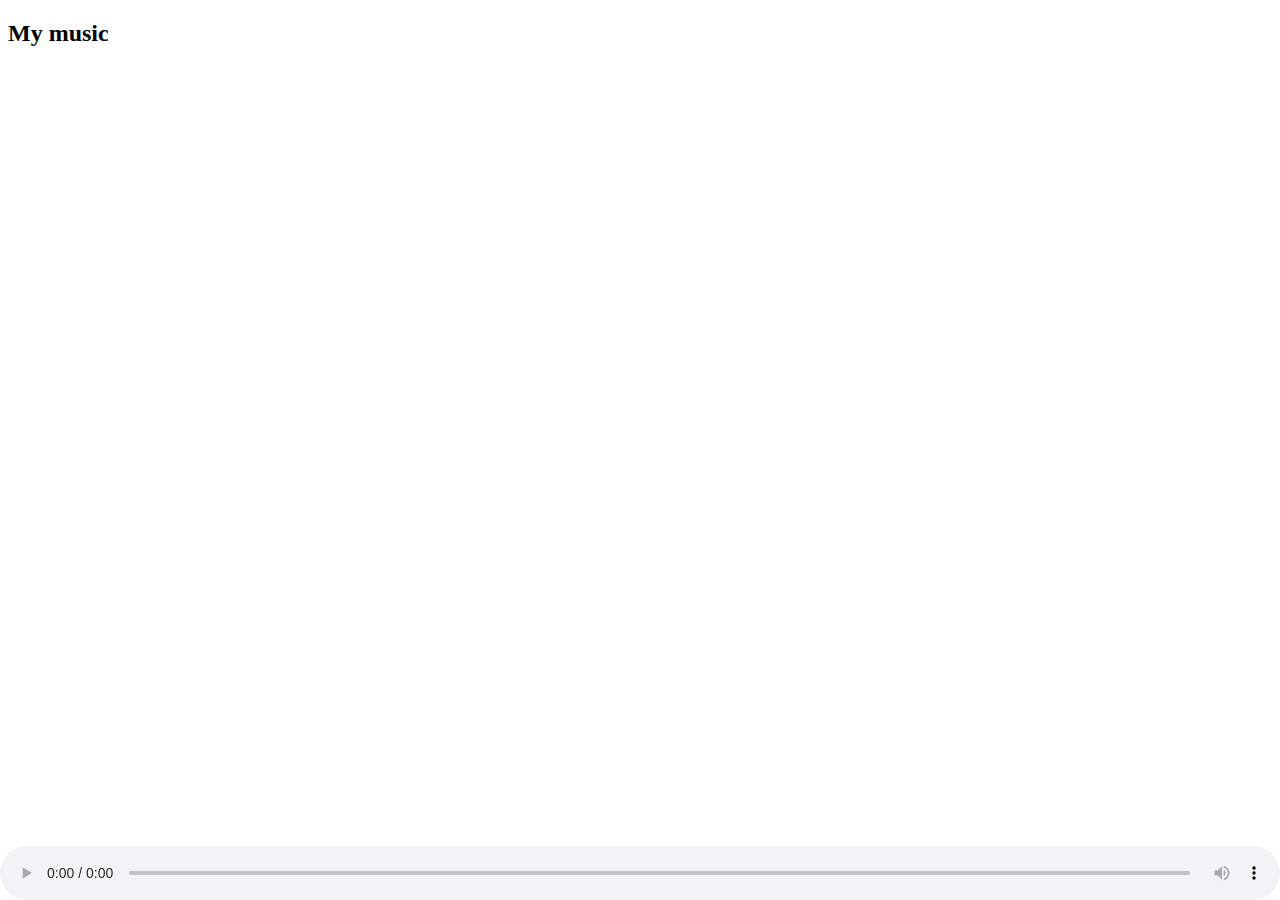
<file: mp3/index.html>
<!DOCTYPE html>
<html lang="en">
<head>
    <meta charset="UTF-8">
    <title>My music</title>
    <meta name="viewport" content="width=device-width, initial-scale=1">

    <style>
        *{
            box-sizing: border-box;
        }
        .container {
            margin: 0 40px 50px 0;
        }

        .mp3-item:after {
            clear: both;
            content: '';
            display: table;
        }

        .mp3-item {
            border: 1px solid rgba(13, 23, 20, 0.2);
            border-radius: 10px;
            display: flex;
            padding: 6px;
        }

        * {
            clear: both;
        }

        audio {
            position: fixed;
            left: 0;
            bottom: 0;
            width: 100%;
        }

        .stt {
            text-align : center;
            font-size: 23px;
            font-weight: bold;
        }



        .song-name{
            font-weight: bold;
            font-size: 20px;
        }

        .col-1 {width: 8.33%;}
        .col-2 {width: 16.66%;}
        .col-3 {width: 25%;}
        .col-4 {width: 33.33%;}
        .col-5 {width: 41.66%;}
        .col-6 {width: 50%;}
        .col-7 {width: 58.33%;}
        .col-8 {width: 66.66%;}
        .col-9 {width: 75%;}
        .col-10 {width: 83.33%;}
        .col-11 {width: 91.66%;}
        .col-12 {width: 100%;}

        @media only screen and (max-width: 768px) {
            /* For mobile phones: */
            [class*="col-"] {
                width: 100%;
            }
        }
    </style>
</head>
<body>
<h2>My music</h2>
<div id="mp3" class="container">
    <!--<div class="mp3-item">-->
        <!--<div class="col-2 stt">STT</div>-->
        <!--<div class="col-3 thumbnail">-->
            <!--<img src="https://encrypted-tbn0.gstatic.com/images?q=tbn:ANd9GcR039B-PFuEidgjPSnD1-R0rrnb6zy8MHcb78ir_O5RmyvM-r0QnA">-->
        <!--</div>-->
        <!--<div class="col-5">-->
            <!--<div class="song-name">jhgfds</div>-->
            <!--<div class="song-singer">;lkjytrew</div>-->
        <!--</div>-->
        <!--<div class="col-2"></div>-->
    <!--</div>-->
</div>
<audio controls autoplay="autoplay" id="play">
    <source id="src-song" src="" type="audio/mpeg">
    Your browser does not support the audio element.
</audio>
<script src="mp3.js"></script>

</body>
</html>
</file>
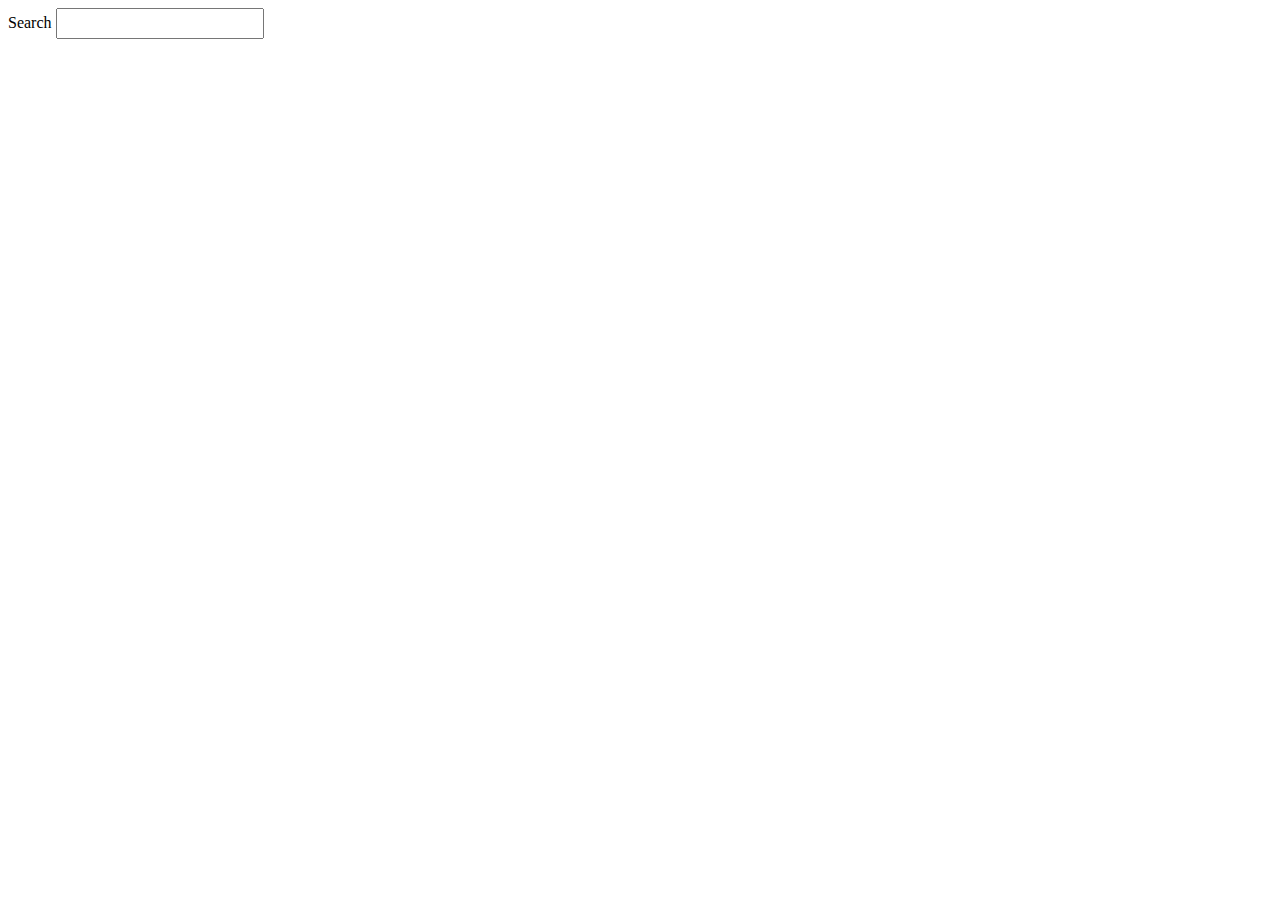
<file: tube advanced/my_youtube.html>
<!DOCTYPE html>
<html lang="en">
<head>
    <meta charset="UTF-8">
    <title>My Youtube</title>
    <link rel="stylesheet" href="style.css">
    <meta name="viewport" content="width=device-width, initial-scale=1">

</head>
<body>
<div>
    Search
    <input type="text" value="" name="keyword" style="height: 25px; width: 200px" id="keyword"
           onkeypress="changeKeyword(event)">
    <!--<button id="btnSearch">Search</button>-->

</div>
<div id="myTubes" >

</div>
<div id="myModel" class="model">
    <span class="close">&times;</span>
    <iframe id="youtubeFrame" class="model-content" src="" frameborder="0" allow="autoplay; encrypted-media"
            allowfullscreen></iframe>
</div>
<script src="my_js.js"></script>
</body>
</html>
</file>
<file: tube advanced/style.css>
#myTubes{
    margin-top: 50px;
}
.video-thumb {
    border-radius: 5px;
    cursor: pointer;
    transition: 0.3s;
    width: 300px;
}
.col-3{
    width: 25%;
}
.tube-item{
    display: inline-block;
}

#video-thumb:hover {opacity: 0.7;}

/* The Modal (background) */
.model {
    display: none; /* Hidden by default */
    position: fixed; /* Stay in place */
    z-index: 1; /* Sit on top */
    padding-top: 100px; /* Location of the box */
    left: 0;
    top: 0;
    width: 100%; /* Full width */
    height: 100%; /* Full height */
    overflow: auto; /* Enable scroll if needed */
    background-color: rgb(0, 0, 0); /* Fallback color */
    background-color: rgba(0, 0, 0, 0.9); /* Black w/ opacity */
}

/* Modal Content (image) */
.model-content {
    margin: auto;
    display: block;
    width: 80%;
    max-width: 700px;
    height: 450px;
}

.model-content {
    -webkit-animation-name: zoom;
    -webkit-animation-duration: 0.6s;
    animation-name: zoom;
    animation-duration: 0.6s;
}

@-webkit-keyframes zoom {
    from {-webkit-transform:scale(0)}
    to {-webkit-transform:scale(1)}
}

@keyframes zoom {
    from {transform:scale(0)}
    to {transform:scale(1)}
}

/* The Close Button */
.close {
    position: absolute;
    top: 15px;
    right: 35px;
    color: #f1f1f1;
    font-size: 40px;
    font-weight: bold;
    transition: 0.3s;
}

.close:hover,
.close:focus {
    color: #bbb;
    text-decoration: none;
    cursor: pointer;
}

/* 100% Image Width on Smaller Screens */
@media only screen and (max-width: 700px){
    .model-content {
        width: 100%;
    }
}
</file>
